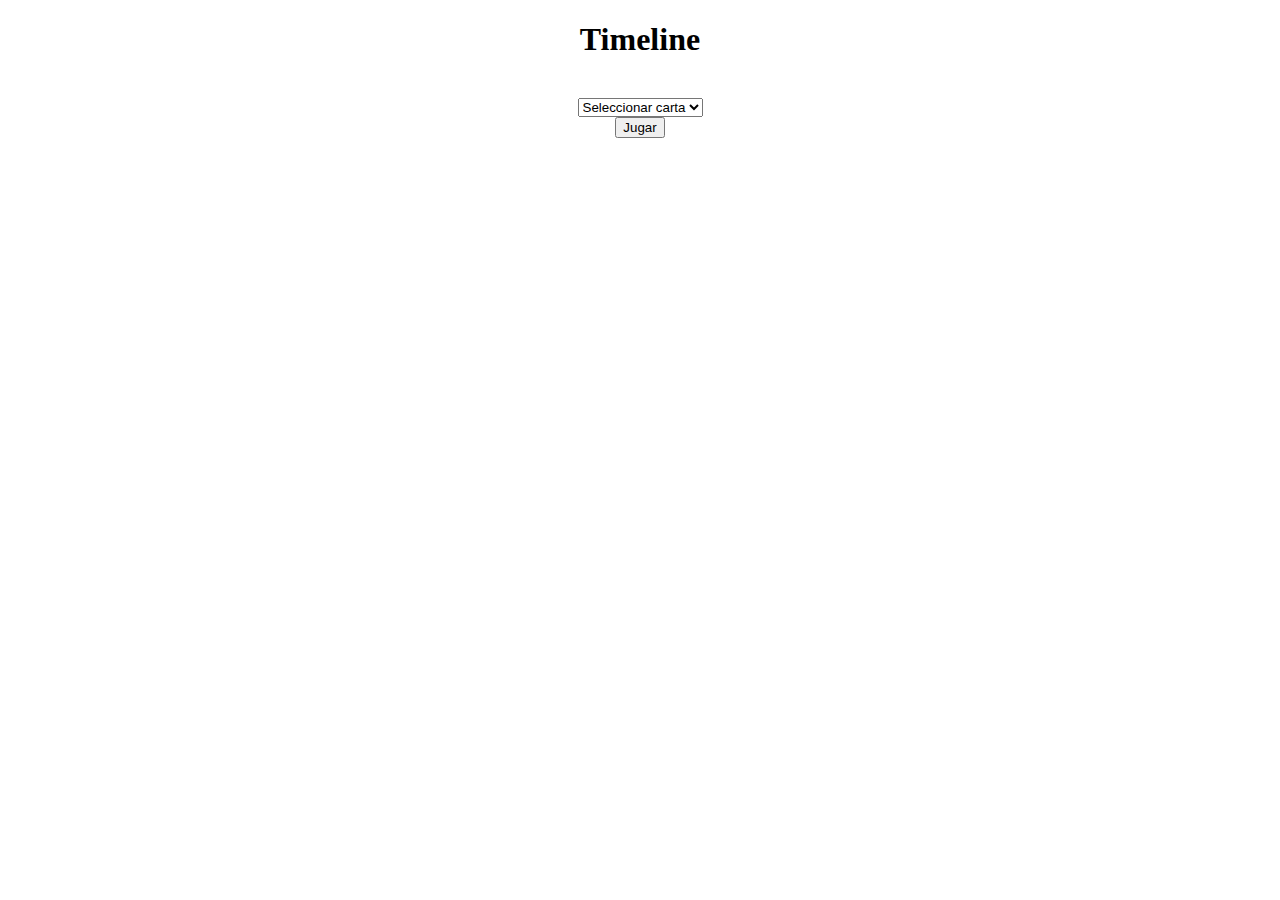
<file: RankingTL/user/index.html>
<!DOCTYPE html>
<html lang="en">
<head>
    <meta charset="UTF-8">
    <meta http-equiv="X-UA-Compatible" content="IE=edge">
    <meta name="viewport" content="width=device-width, initial-scale=1.0">
    <title>Juego cartas</title>
</head>
<body>
    <link href="https://cdn.jsdelivr.net/npm/bootstrap@5.3.0-alpha1/dist/css/bootstrap.min.css" rel="stylesheet" integrity="sha384-GLhlTQ8iRABdZLl6O3oVMWSktQOp6b7In1Zl3/Jr59b6EGGoI1aFkw7cmDA6j6gD" crossorigin="anonymous">
<script src="https://cdn.jsdelivr.net/npm/bootstrap@5.3.0-alpha1/dist/js/bootstrap.bundle.min.js" integrity="sha384-w76AqPfDkMBDXo30jS1Sgez6pr3x5MlQ1ZAGC+nuZB+EYdgRZgiwxhTBTkF7CXvN" crossorigin="anonymous"></script>
<center>
    <h1>Timeline</h1>
    <br>
            <div class="col-md-3">
                <select class="form-select" name="opcionSeleccionada" id="select1">
                    <option value="Seleccionar">Seleccionar carta</option>
                    <option value="Anadir">Añadir carta</option>
                    <option value="Borrar">Borrar carta</option>
                    <option value="Modificar">Modificar carta</option>
                </select>
                <br>
                <div class="row">
                    <div class="col-md-12">
                    <form action="cartas/cartas.php" method="post">
                    <button class="btn btn-primary">Jugar</button>
                </form>
            </div>
</div>
    </div></center>
</body>
</html>
</file>
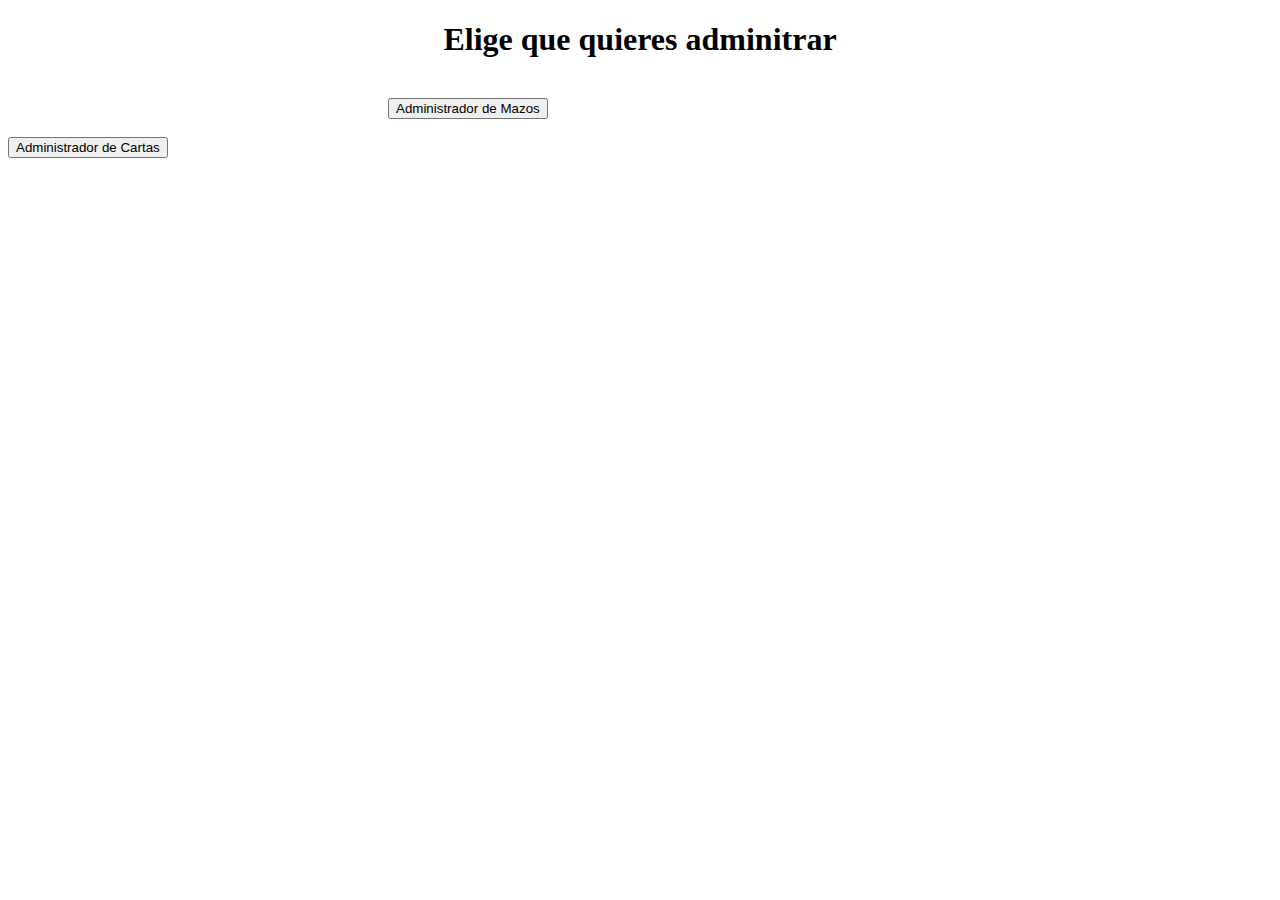
<file: RankingTL/inicio.html>
<!DOCTYPE html>
<html lang="en">
<head>
<style>
    .col-md-3{
        margin-left: 380px;
    }
</style>
    <meta charset="UTF-8">
    <meta http-equiv="X-UA-Compatible" content="IE=edge">
    <meta name="viewport" content="width=device-width, initial-scale=1.0">
    <link href="https://cdn.jsdelivr.net/npm/bootstrap@5.3.0-alpha1/dist/css/bootstrap.min.css" rel="stylesheet" integrity="sha384-GLhlTQ8iRABdZLl6O3oVMWSktQOp6b7In1Zl3/Jr59b6EGGoI1aFkw7cmDA6j6gD" crossorigin="anonymous">
<script src="https://cdn.jsdelivr.net/npm/bootstrap@5.3.0-alpha1/dist/js/bootstrap.bundle.min.js" integrity="sha384-w76AqPfDkMBDXo30jS1Sgez6pr3x5MlQ1ZAGC+nuZB+EYdgRZgiwxhTBTkF7CXvN" crossorigin="anonymous"></script>


    <title>Administracion RankingTL</title>
</head>
<body>
    <center>
        <h1>Elige que quieres adminitrar</h1>
    </center>
    <br>
    <div class="container">
        <div class="row">
            <!--Style that fixes the div to the right-->
            <div class="col-md-3">
                <form action="mazos/mazo.php" method="post">
                    <button class="btn btn-primary">Administrador de Mazos</button>
                </form>
                <br>
                
            </div>
            <div class="col-md-4">
                <form action="cartas/cartas.php" method="post">
                    <button class="btn btn-primary">Administrador de Cartas</button>
                </form>
            </div>
        </div>
    </div>

    
</body>
</html>
</file>
